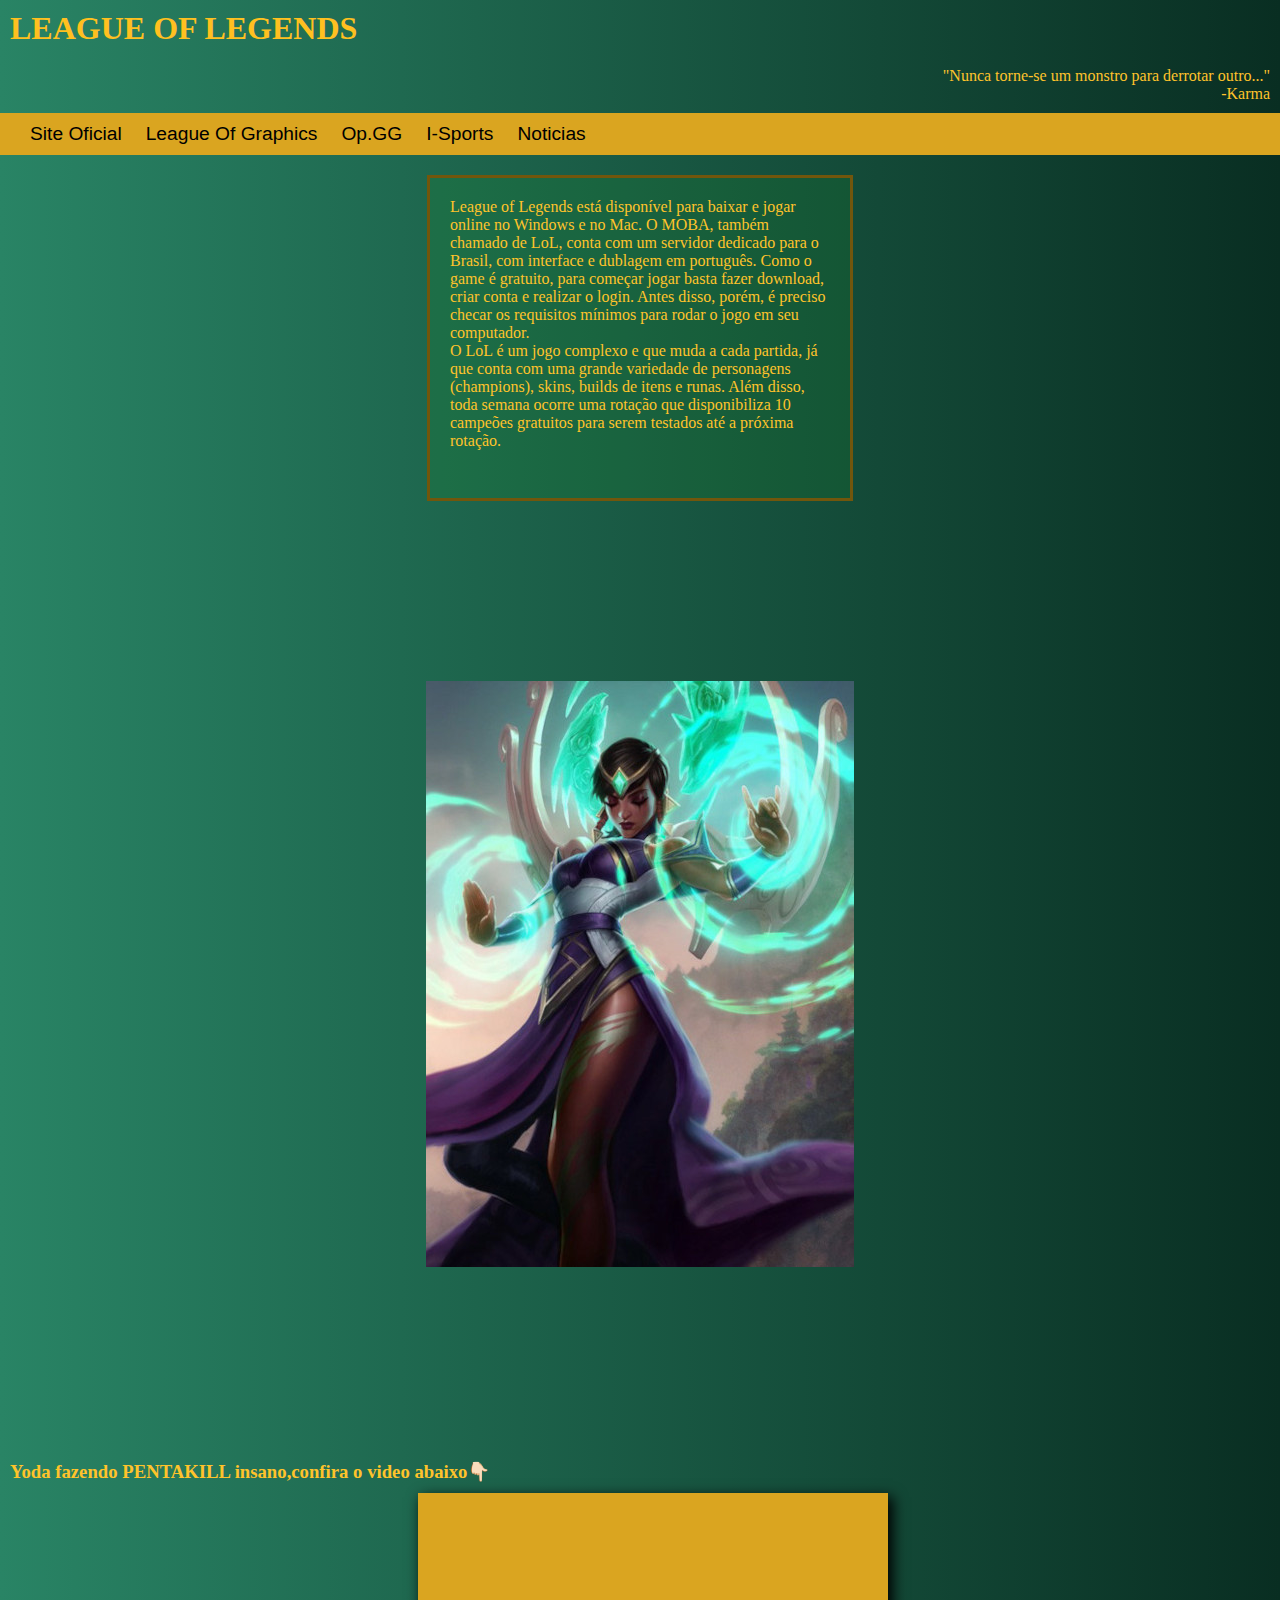
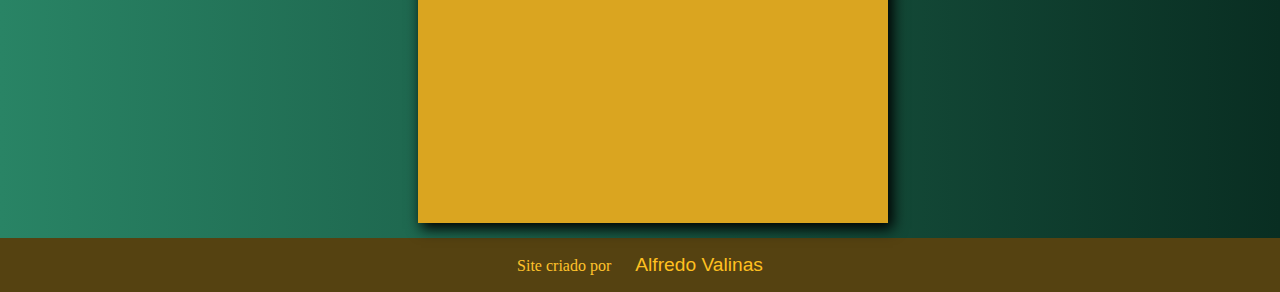
<file: pagina1.html>
<!DOCTYPE html>
<html lang="pt-br">
<head>
    <meta charset="UTF-8">
    <meta name="viewport" content="width=device-width, initial-scale=1.0">
    <link rel="stylesheet" href="style.css">
    <link rel="shortcut icon" href="L.ico" type="image/x-icon">
    <title>Riot City</title>

</head>

<header>
    
 
   <h1 style="color: rgb(255, 192, 32);">LEAGUE OF LEGENDS</h1>
   <p style="text-align: right;">"Nunca torne-se um monstro para derrotar outro..." <br> -Karma</p>


</header>

<nav>
    <a href="https://www.leagueoflegends.com/pt-br/" target="_blank">Site Oficial</a>
    <a href="https://www.leagueofgraphs.com/" target="_blank">League Of Graphics</a>
    <a href="https://www.op.gg/" target="_blank">Op.GG</a>
    <a href="https://lolesports.com/" target="_blank">I-Sports</a>
    <a href="https://www.summoners-inn.de/" target="_blank">Noticias</a>
</nav>


<body>
  
  
    <main>
        <p>League of Legends está disponível para baixar e jogar online no Windows e no Mac. O MOBA, também chamado de LoL, conta com um servidor dedicado para o Brasil, com interface e dublagem em português. Como o game é gratuito, para começar jogar basta fazer download, criar conta e realizar o login. Antes disso, porém, é preciso checar os requisitos mínimos para rodar o jogo em seu computador. <br>

            O LoL é um jogo complexo e que muda a cada partida, já que conta com uma grande variedade de personagens (champions), skins, builds de itens e runas. Além disso, toda semana ocorre uma rotação que disponibiliza 10 campeões gratuitos para serem testados até a próxima rotação.</p>

            
    </main>



        <aside class="container">
            <abbr title="Karma"><img src="Karma.jpg" alt="Descrição da imagem"></abbr>
        </aside>



    


    

        <h3>Yoda fazendo PENTAKILL insano,confira o video abaixo👇🏻</h3>
        <iframe width="560" height="315" src="https://www.youtube.com/embed/xfIcugsC6eg?si=cOS5J4LDlQQMc_vn" title="YouTube video player" frameborder="0" allow="accelerometer; autoplay; clipboard-write; encrypted-media; gyroscope; picture-in-picture; web-share" allowfullscreen>
        </iframe>
    

</body>

<footer>

    <p>Site criado por <a href="https://github.com/DevAlfred22" target="_blank">Alfredo Valinas</a></p>
</footer>
</html>
</file>
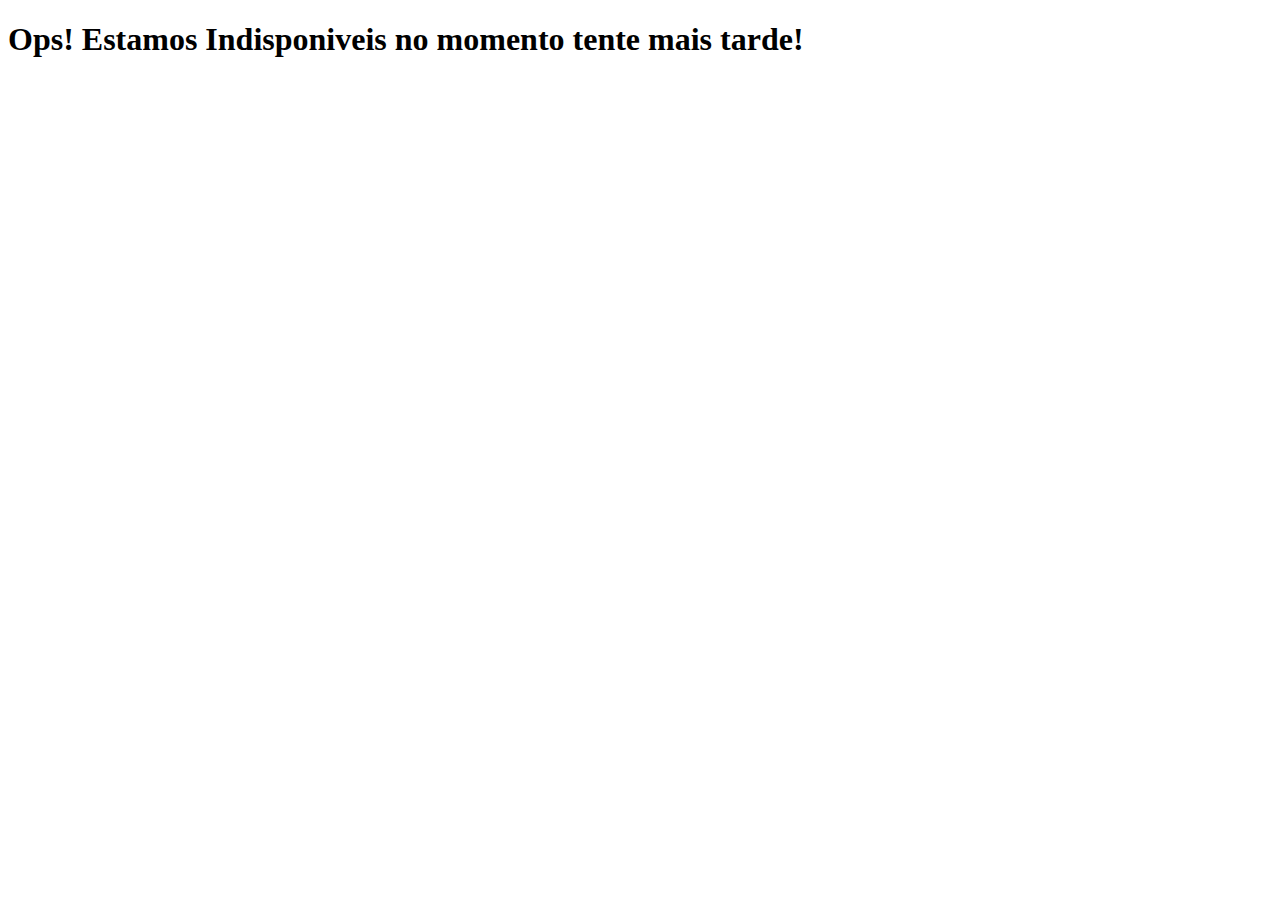
<file: pagina2.html>
<!DOCTYPE html>
<html lang="pt-br">
<head>
    <meta charset="UTF-8">
    <meta name="viewport" content="width=device-width, initial-scale=1.0">
    <title>GameVerse</title>
</head>
<body>
    <h1>Ops! Estamos Indisponiveis no momento tente mais tarde!</h1>
    
</body>
</html>
</file>
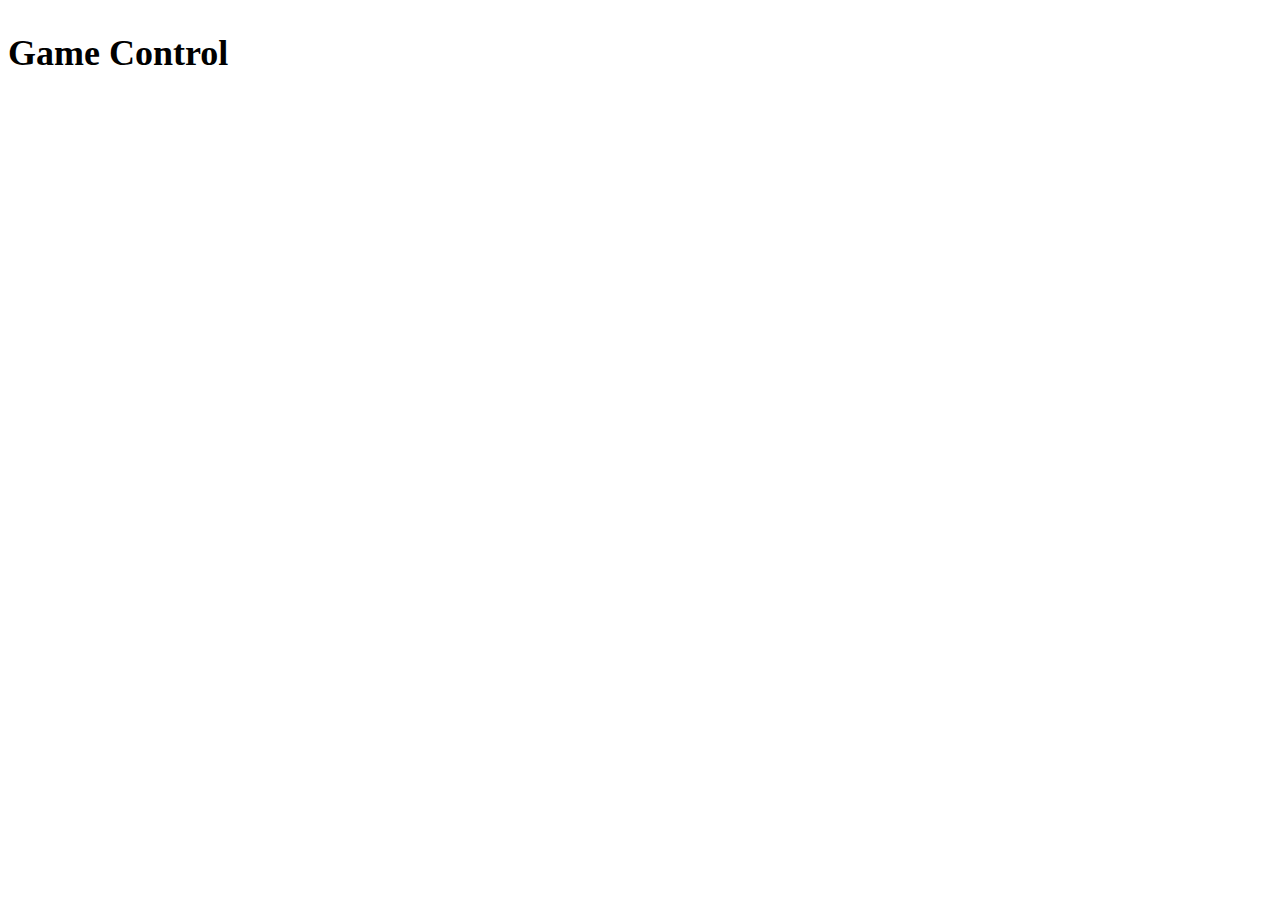
<file: teste04.html>
<!DOCTYPE html>
<html lang="en">
<head>
  <meta charset="UTF-8">
  <meta name="viewport" content="width=device-width, initial-scale=1.0">
  <title>Game Control</title>
  <style>
    @keyframes rotate {
      0% { transform: rotate(0deg); }
      100% { transform: rotate(360deg); }
    }

    h1 {
      font-size: 36px;
      font-weight: bold;
      display: inline-block;
      animation: rotate 4s infinite linear; /* Rotação durante 4 segundos, repetindo infinitamente */
    }

    i {
      font-size: 24px;
      margin-left: 10px;
      animation: rotate 4s infinite linear; /* Rotação sincronizada com o texto */
    }
  </style>
</head>
<body>
  <h1>Game Control</h1><i class="fas fa-gamepad"></i>
</body>
</html>
</file>
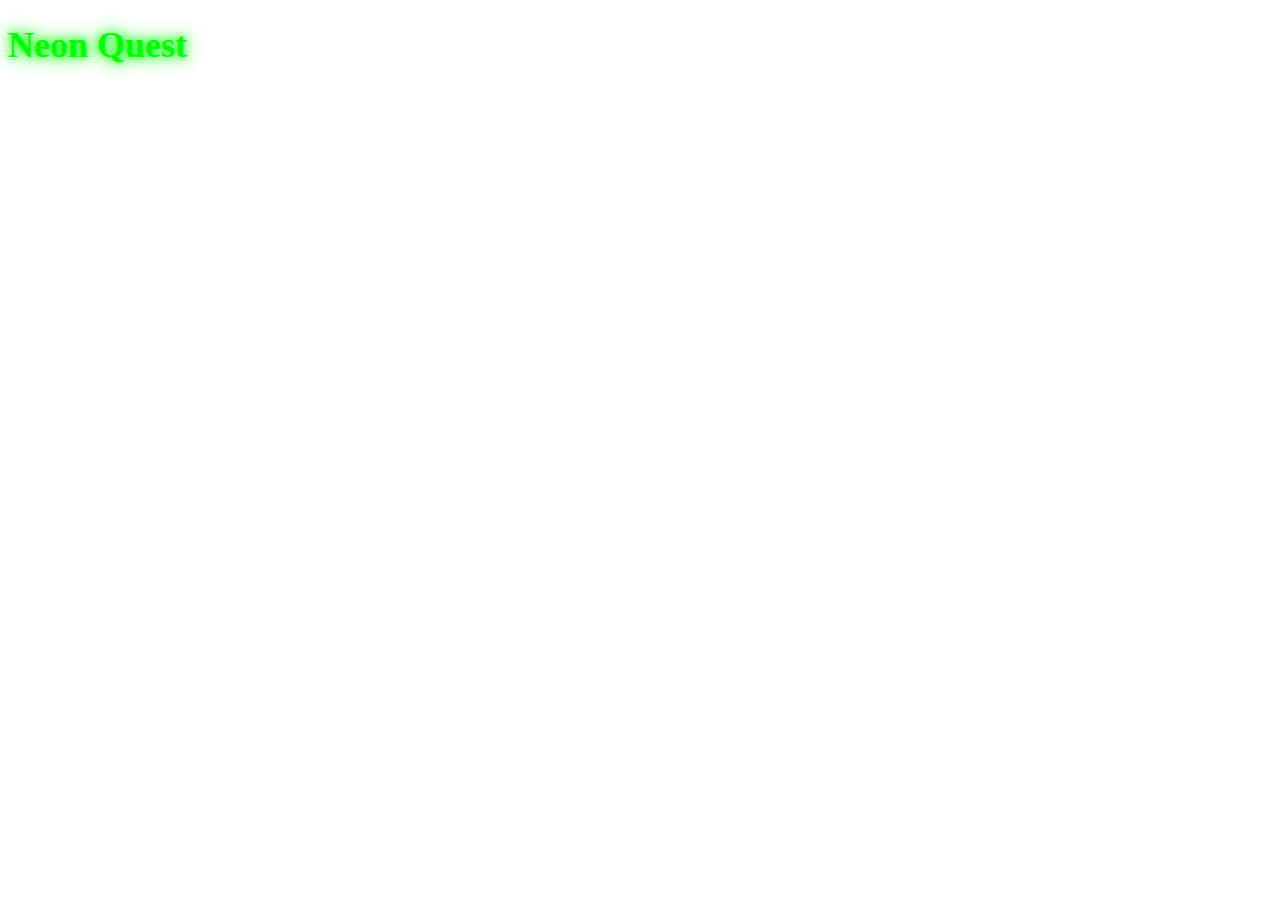
<file: teste06.html>
<!DOCTYPE html>
<html lang="en">
<head>
  <meta charset="UTF-8">
  <meta name="viewport" content="width=device-width, initial-scale=1.0">
  <title>Neon Quest</title>
  <style>
    @keyframes blink {
      0%, 100% { opacity: 0.8; }
      50% { opacity: 1; }
    }

    h1 {
      font-size: 36px;
      font-weight: bold;
      color: #00FF00; /* Cor inicial do texto neon */
      text-shadow: 0 0 10px #00FF00, 0 0 20px #00FF00; /* Efeito de brilho neon */
      animation: blink 1s infinite; /* Efeito de piscar durante 1 segundo, repetindo infinitamente */
    }
  </style>
</head>
<body>
  <h1>Neon Quest</h1>
</body>
</html>
</file>
<file: style.css>
@charset "UTF-8";

h1{
    padding: 10px;
}

p,h3{
    color: rgb(255, 195, 43);
    padding: 10px;
}


body{
    background-image:linear-gradient(to right, rgb(41, 132, 101),rgb(9, 46, 34));
    overflow-x: hidden;
}

nav{
    padding: 10px;
    background-color: goldenrod;
    margin-bottom:20px ;

}
nav>a{

    color: black;
}

main{
    width: 500px;
    height: 300px;
    background-color: rgba(27, 173, 27, 0.118);
    border: 3px solid rgb(114, 86, 12);
    padding-top: 8px;
    padding: 10px;

    min-width: 300px;
    max-width: 400px;
    margin: auto;
}





a{
   
    text-decoration: none;
    margin-left: 10px;
    font-size: 1.2em;
    font-family: 'Franklin Gothic Medium', 'Arial Narrow', Arial, sans-serif;
    color: rgb(255, 192, 32);
    padding-left: 10px;
   
}

a:hover{

    background-color: greenyellow;
    padding: 10px;
    border-radius: 5%;
    color: rgb(64, 64, 203);
}


iframe{
    margin: auto;
    padding: 5px;
    position: relative;
    left: 1%;
    width: 460px;
    height: 320px;
    background-color: goldenrod;
    box-shadow: 4px 5px 13px 1px black;

    display: flex;
    justify-content: center;
    align-items: center;

   
    
}
footer{
    text-align: center;
    background-color: rgb(85, 66, 17);
    margin-top:15px ;
    padding:6px;

}
*{
    padding: 0px;
    margin: 0px;
}


.container {
    display: flex;
    justify-content: center;
    align-items: center;
    height: 100vh; /* Isso define a altura do contêiner como 100% da altura da tela */
    background-color: rgba(27, 173, 27, 0);
    margin: 25px;

}

img {
    max-width: 100%;
    height: auto;
}
</file>
